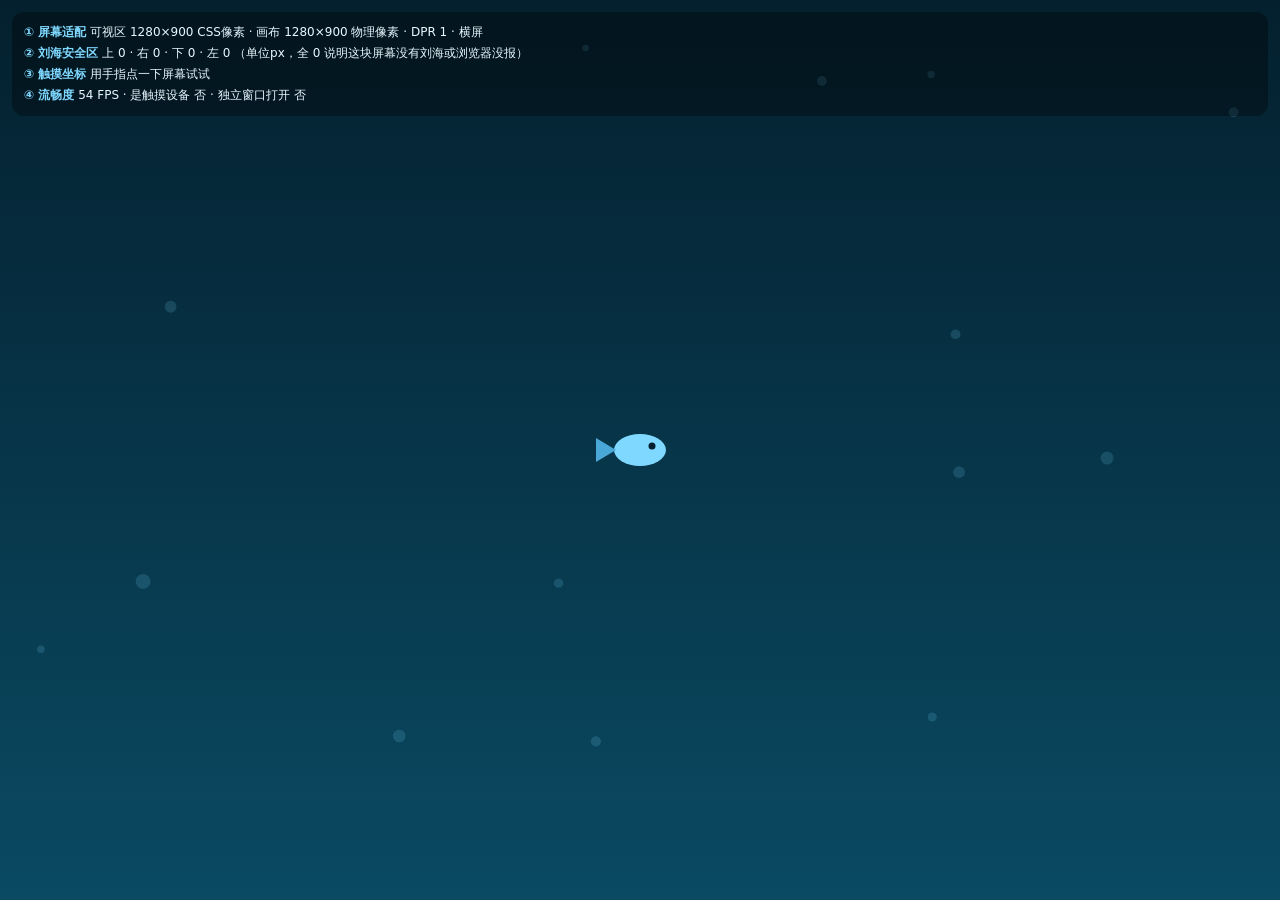
<file: index.html>
<!DOCTYPE html>
<html lang="zh-CN">
<head>
<meta charset="utf-8">
<meta name="viewport" content="width=device-width, initial-scale=1, viewport-fit=cover">
<meta name="theme-color" content="#04202e">
<!-- noindex：告诉搜索引擎别收录这个跳转页本身 -->
<meta name="robots" content="noindex">

<!--
  ==========================================================================
  这个文件是"门牌号"，不是游戏本体。真正的内容在 ./v1/ 里。
  --------------------------------------------------------------------------
  为什么要多这一层？因为你说了"后续可能会升级"。

  以后做 v2 的时候，只要把下面 ./v1/ 改成 ./v2/，
  别人收藏的链接、分享到群里的链接全都不会失效，
  而且老版本还能留在 v1/ 里继续访问（万一 v2 有 bug，改回来一秒就好）。

  如果一开始就把游戏放在仓库根目录，将来升级就得原地覆盖，
  一旦新版出问题，回退只能靠 Git 历史，手机上没法立刻恢复。
  ==========================================================================
-->

<!-- 兜底方案一：万一浏览器禁用了 JavaScript，用 meta 刷新也能跳过去 -->
<meta http-equiv="refresh" content="0; url=./v1/">

<script>
  // 主方案：立刻跳到 v1。
  // 用 location.replace 而不是 location.href，是因为 replace 不会留下历史记录 ——
  // 这样手机按"返回"键时不会卡在这个跳转页上反复横跳。
  // 后面的 search 和 hash 是"接力棒"：把 ?参数 和 #锚点 原样带给 v1 里的页面。
  location.replace('./v1/' + location.search + location.hash);
</script>
</head>
<body>
  <p>正在打开《大鱼吃小鱼》…</p>
  <p>如果没有自动跳转，点 <a href="./v1/">这里</a>。</p>
</body>
</html>
</file>
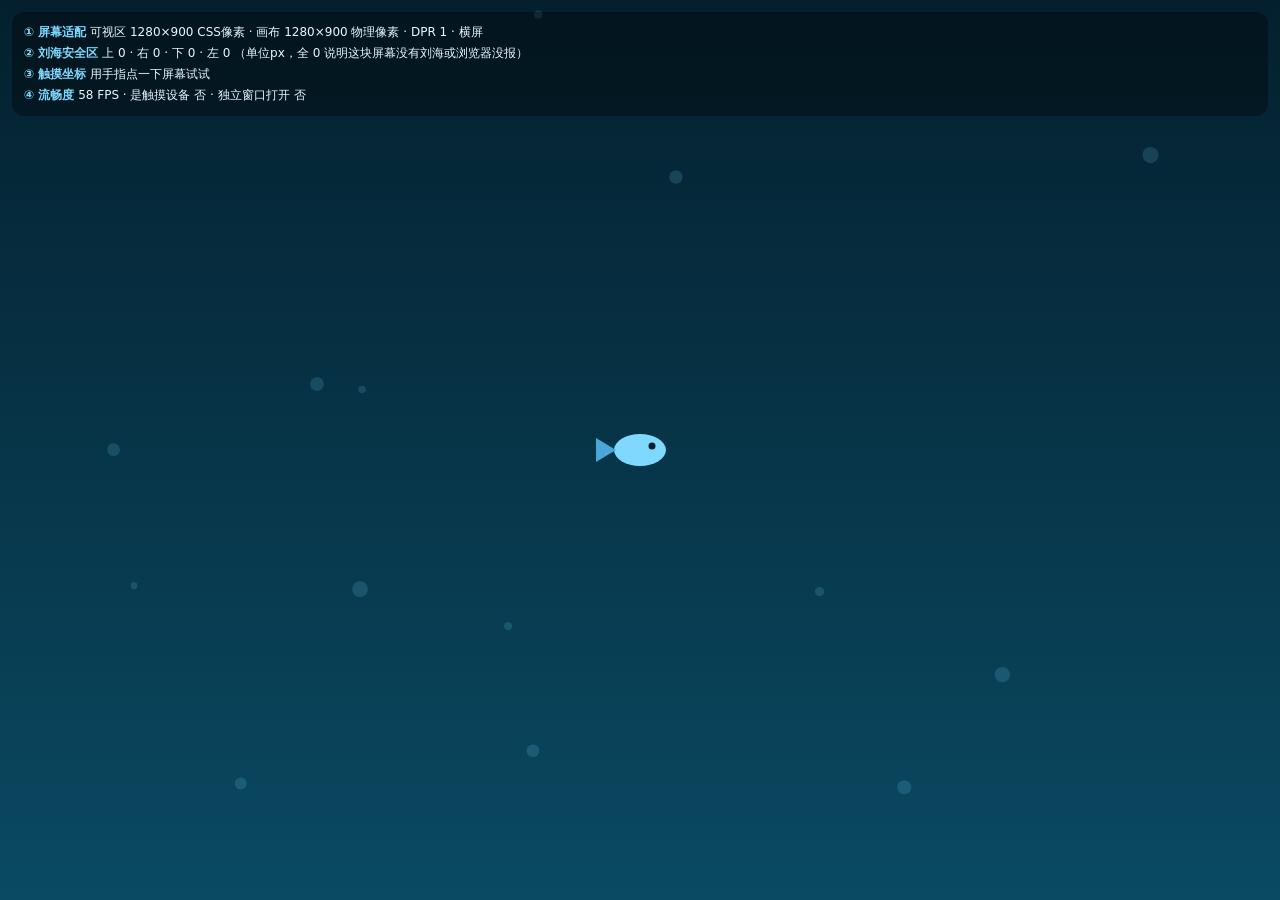
<file: v1/index.html>
<!DOCTYPE html>
<html lang="zh-CN">
<head>
<meta charset="utf-8">

<!--
  ==========================================================================
  【手机端三件套】—— 少一个都会出问题，逐条解释：
  --------------------------------------------------------------------------
  width=device-width    页面按手机的真实宽度布局。不加这行，手机会假装屏幕有
                        980px 宽再整体缩小，字会小得像蚂蚁。
  initial-scale=1       初始缩放 1 倍，别自作主张放大。
  maximum-scale=1
  user-scalable=no      禁止双指放大 / 双击放大。游戏里要拖动，不禁掉的话
                        拖一下页面就放大了，玩不了。
  viewport-fit=cover    允许画面画到刘海/挖孔区域里（否则屏幕上下会各留一条
                        黑边）。画完之后由 CSS 里的 safe-area 内边距把重要
                        内容避开刘海，见 style.css。
  ==========================================================================
-->
<meta name="viewport" content="width=device-width, initial-scale=1, maximum-scale=1, user-scalable=no, viewport-fit=cover">

<!-- 手机浏览器顶部地址栏 / 状态栏的配色 -->
<meta name="theme-color" content="#04202e">

<!-- 下面三行让"添加到主屏幕"之后看起来像个 App（没有地址栏，全屏） -->
<meta name="mobile-web-app-capable" content="yes">
<meta name="apple-mobile-web-app-capable" content="yes">
<meta name="apple-mobile-web-app-status-bar-style" content="black-translucent">
<meta name="apple-mobile-web-app-title" content="大鱼吃小鱼">

<meta name="description" content="大鱼吃小鱼 · 纯前端小游戏：吃小鱼长大，躲大鱼保命。手机点开就能玩。">
<title>大鱼吃小鱼</title>
<!-- 内联 SVG 图标：把图标直接写成 data URI，浏览器不会再额外请求 favicon.ico，
     所以控制台里那条 404 就消失了。顺便让浏览器标签页和书签有个鱼的样子。
     （# 必须写成 %23，因为 # 在 URL 里是"锚点"的意思） -->
<link rel="icon" href="data:image/svg+xml,%3Csvg xmlns='http://www.w3.org/2000/svg' viewBox='0 0 64 64'%3E%3Crect width='64' height='64' rx='14' fill='%230a4a63'/%3E%3Cpath d='M14 32 L4 23 L4 41 Z' fill='%234aa8d8'/%3E%3Cellipse cx='32' cy='32' rx='17' ry='11' fill='%237fd8ff'/%3E%3Ccircle cx='41' cy='28' r='2.6' fill='%2304202e'/%3E%3C/svg%3E">
<link rel="stylesheet" href="./style.css">
</head>
<body>

<!-- .stage = 游戏舞台，铺满整个屏幕；canvas = 真正画东西的地方 -->
<main class="stage" id="stage">
  <canvas id="game" aria-label="大鱼吃小鱼游戏区域"></canvas>

  <!-- 自检信息面板：这一版用来验证"手机适配 + 触摸定位"是否正确，
       等阶段 1 写完真正的游戏，这个面板会删掉 -->
  <div class="diag" id="diag">正在自检…</div>
</main>

<!--
  type="module" 的作用：每个 .js 文件都是一个独立模块，变量不会互相污染，
  用 import / export 显式声明依赖关系（比一堆 <script> 按顺序排好得多）。

  代价：不能用 file:// 直接双击 index.html 打开（浏览器会以 CORS 为由拒绝
  加载模块）。本地预览需要起一个服务器，命令见 README.md。
  ==========================================================================
-->
<script type="module" src="./src/main/main.js"></script>
</body>
</html>
</file>
<file: v1/style.css>
/* =========================================================================
 *  大鱼吃小鱼 · v1/style.css
 *  -------------------------------------------------------------------------
 *  这个文件专门解决「手机浏览器上的坑」，和游戏玩法无关。
 *  每条规则上面都写了它在治什么病 —— 以后画面出问题，先来这里找原因。
 * ========================================================================= */


/* -------------------------------------------------------------------------
 *  1. 全局变量：把"会变的数值"集中放在这里
 * ---------------------------------------------------------------------- */
:root {
  /* 【坑 1】手机浏览器的地址栏会占掉一部分屏幕高度，导致 100vh 算出来的值
     偏大 —— 页面底部会露白边，或者游戏内容被地址栏切掉。
     思路：用一个 CSS 变量 --vh 表示"真实可视高度"。
     先默认 100vh（老浏览器就用它），再在下面用 @supports 换成更准的 dvh。 */
  --vh: 100vh;

  /* 【坑 2】刘海屏、挖孔屏、底部手势条会盖住画面边缘。
     env(safe-area-inset-*) 是浏览器主动告诉我们的"安全区内边距"。
     第二个参数 0px 是兜底值：不支持这套东西的浏览器直接取 0。 */
  --safe-t: env(safe-area-inset-top, 0px);
  --safe-b: env(safe-area-inset-bottom, 0px);
  --safe-l: env(safe-area-inset-left, 0px);
  --safe-r: env(safe-area-inset-right, 0px);

  /* 配色：从深海到浅海 */
  --bg-deep: #04202e;
  --bg-shallow: #0a4a63;
  --ink: #eaf7ff;
  --accent: #7fd8ff;
}

/* dvh = "dynamic viewport height"，会随地址栏收起/展开自动变化。
   支持它的浏览器（较新的 Chrome / Safari / 微信内置浏览器）用 dvh，
   不支持的自动回退到上面的 100vh —— 这叫"渐进增强"。 */
@supports (height: 100dvh) {
  :root { --vh: 100dvh; }
}


/* -------------------------------------------------------------------------
 *  2. 页面基础
 * ---------------------------------------------------------------------- */
* { box-sizing: border-box; }

html, body {
  margin: 0;
  height: 100%;
  /* 【坑 3】手机上从顶部往下拖会触发"下拉刷新"，从底部往上拖会触发橡皮筋回弹。
     本意是方便刷网页，但在游戏里拖动就会变成"页面在动，鱼不动"。
     overscroll-behavior 就是关掉这两个动作。 */
  overscroll-behavior: none;
  background: var(--bg-deep);
}

body {
  /* 用变量拼出真实高度，代替不靠谱的 100vh */
  height: var(--vh);
  /* 多余的滚动条一律不要 —— 游戏是固定画面的，不需要滚动 */
  overflow: hidden;
  color: var(--ink);
  font-family: "PingFang SC", "Microsoft YaHei", system-ui, -apple-system, sans-serif;

  /* 【坑 4】长按屏幕时浏览器会弹出"选择/复制"菜单，还会给文字加蓝色高亮，
     以及弹出一个"在稍后阅读中打开"之类的气泡。全部关掉： */
  user-select: none;
  -webkit-user-select: none;
  -webkit-tap-highlight-color: transparent;
  -webkit-touch-callout: none;
}


/* -------------------------------------------------------------------------
 *  3. 游戏舞台
 * ---------------------------------------------------------------------- */
.stage {
  position: relative;
  width: 100%;
  height: 100%;

  /* 【坑 5 · 最关键的一条】touch-action 决定"触摸手势归谁管"。
     默认值（auto）意味着：你手指上下滑，浏览器会认为是"页面在滚动"，
     并且会等一小会儿看你要不要缩放 —— 这一等，游戏手感就毁了。
     none = 浏览器不插手，所有触摸事件原样交给我们自己的代码。
     ⚠️ 这条必须加在游戏区上，少一个都不行。 */
  touch-action: none;

  overflow: hidden;

  /* 【坑 2 的解决】用安全区内边距把游戏内容从刘海/手势条下面挤出来。
     注意顺序是"上、右、下、左"。 */
  padding: var(--safe-t) var(--safe-r) var(--safe-b) var(--safe-l);
}

/* 画布铺满舞台的"内容区"（已扣掉安全区内边距）。
   注意：这里只写了"显示尺寸"。画布真正的清晰度由 JS 里设置 canvas.width
   （物理像素）决定 —— 两者配合才能既占满屏幕又清晰，见 platform/viewport.js。 */
canvas#game {
  display: block;      /* 去掉 canvas 默认的"行内元素"间隙 */
  width: 100%;
  height: 100%;
}


/* -------------------------------------------------------------------------
 *  4. 自检信息面板（阶段 1 完成后会删掉）
 * ---------------------------------------------------------------------- */
.diag {
  position: absolute;
  top: calc(12px + var(--safe-t));
  left: calc(12px + var(--safe-l));
  right: calc(12px + var(--safe-r));

  padding: 10px 12px;
  border-radius: 12px;
  background: rgba(0, 0, 0, .35);
  font-size: 12px;
  line-height: 1.75;

  /* 关键：面板不吃触摸事件。否则手指正好按在面板上时，
     事件被面板截走，游戏就收不到，表现为"按下去没反应"。 */
  pointer-events: none;

  word-break: break-all;
}

.diag b {
  color: var(--accent);
  font-weight: 600;
}


/* -------------------------------------------------------------------------
 *  5. 横屏适配（手机横过来时）
 * ---------------------------------------------------------------------- */
/* 横屏时上下空间很紧张，把面板缩小一点，别挡住游戏 */
@media (orientation: landscape) and (max-height: 500px) {
  .diag { font-size: 11px; line-height: 1.5; padding: 6px 10px; }
}
</file>
